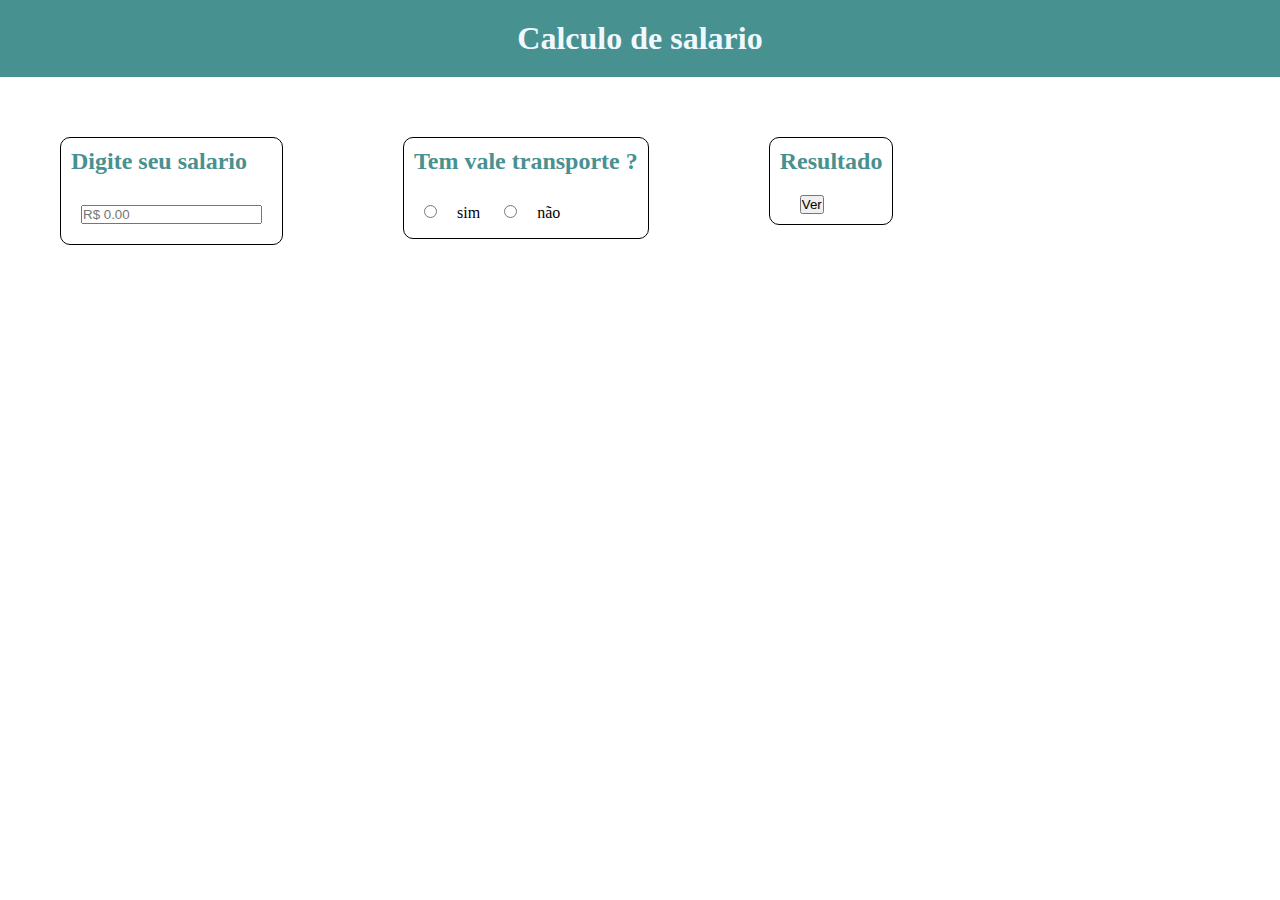
<file: lansamento_financeiro/index.html>
<!DOCTYPE html>
<html>
<head>
    <meta charset='utf-8'>
    <meta http-equiv='X-UA-Compatible' content='IE=edge'>
    <title>Calculo de salario</title>
    <meta name='viewport' content='width=device-width, initial-scale=1'>
    <link rel='stylesheet' type='text/css' media='screen' href='index.css'>
    <script src='main.js'></script>
</head>


<body>

    <header>
        <h1>Calculo de salario</h1>
    </header>


    <main>
        
        <div>
            <h2>Digite seu salario</h2>
            <input type="text" name="salario" id="salario" placeholder="R$ 0.00">
        </div>

        <div>
            <h2>Tem vale transporte ?</h2>
            <input type="radio" name="VT" id="VT_sim">sim
            <input type="radio" name="VT" >não
        </div>

        <div>
            <h2>Resultado</h2>
            <button onclick="calcular()">Ver</button>
            <p id="result"></p>
        </div>

        
        

    </main>
    
</body>
</html>
</file>
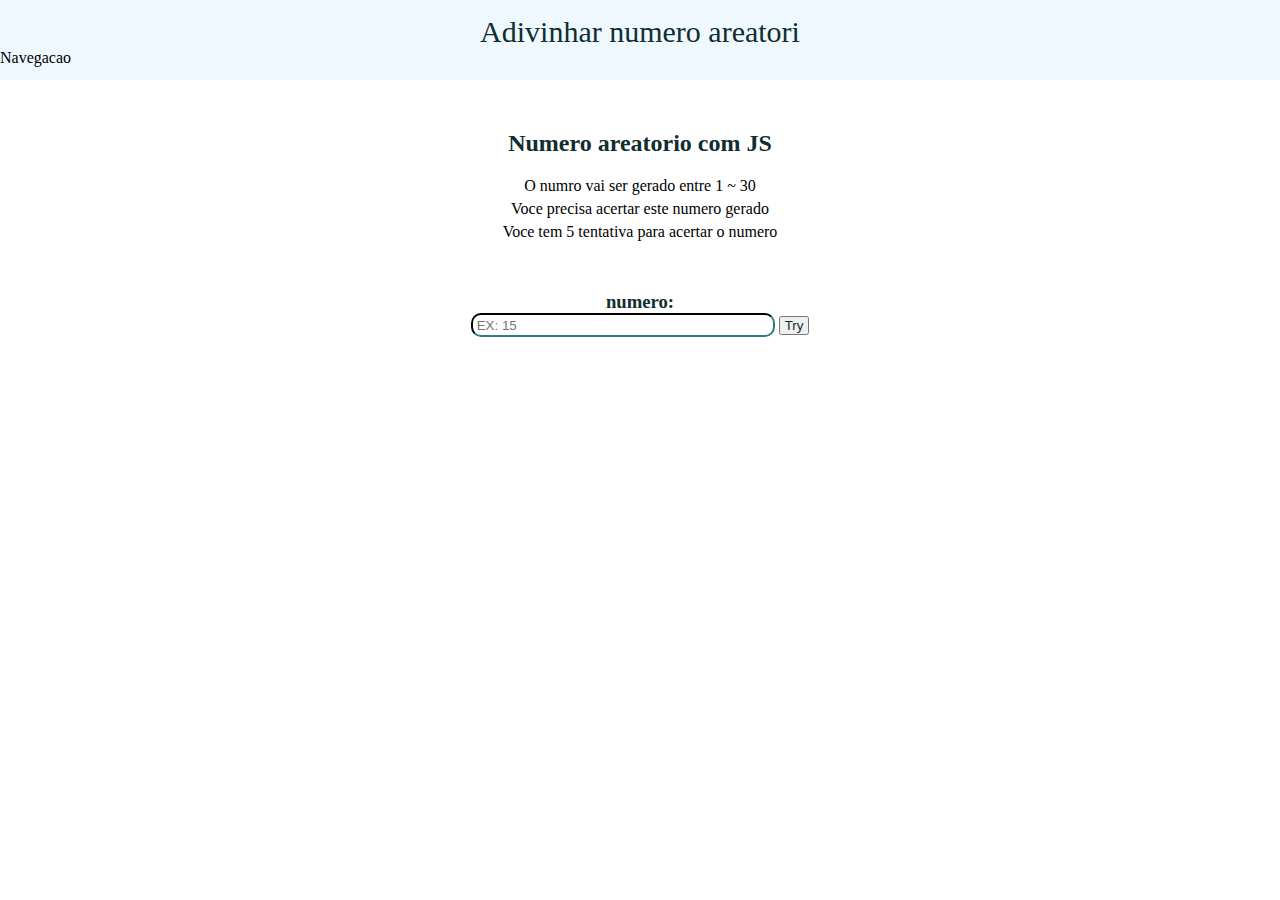
<file: numero_randomico/index.html>
<!DOCTYPE html>
<html lang="en">
<head>
    <meta charset="UTF-8">
    <link rel="stylesheet" href="index.css">
    <script src="main.js"></script>
    <title>Game: Adivinhar Numero</title>
</head>


<body>


    <div id="div1">
        <header>Adivinhar numero areatori</header>
        <nav>Navegacao</nav>
    </div>


    <main>

        <div id="div2">
            <h2>Numero areatorio com JS</h2>

            <ol>O numro vai ser gerado entre 1 ~ 30</ol>
            <ol>Voce precisa acertar este numero gerado</ol>
            <ol>Voce tem 5 tentativa para acertar o numero</ol>

        </div>

        <div id="div3">
            <h3>numero:</h3>
            <input type="number" placeholder=" EX: 15" id="input_num">
            <button onclick="Numero.Acao()">Try</button>
        </div>

        <div id="div4">
            <h4 id="result"></h4>
            <p id="quant"></p>
        </div>
    </main>


</body>
</html>
</file>
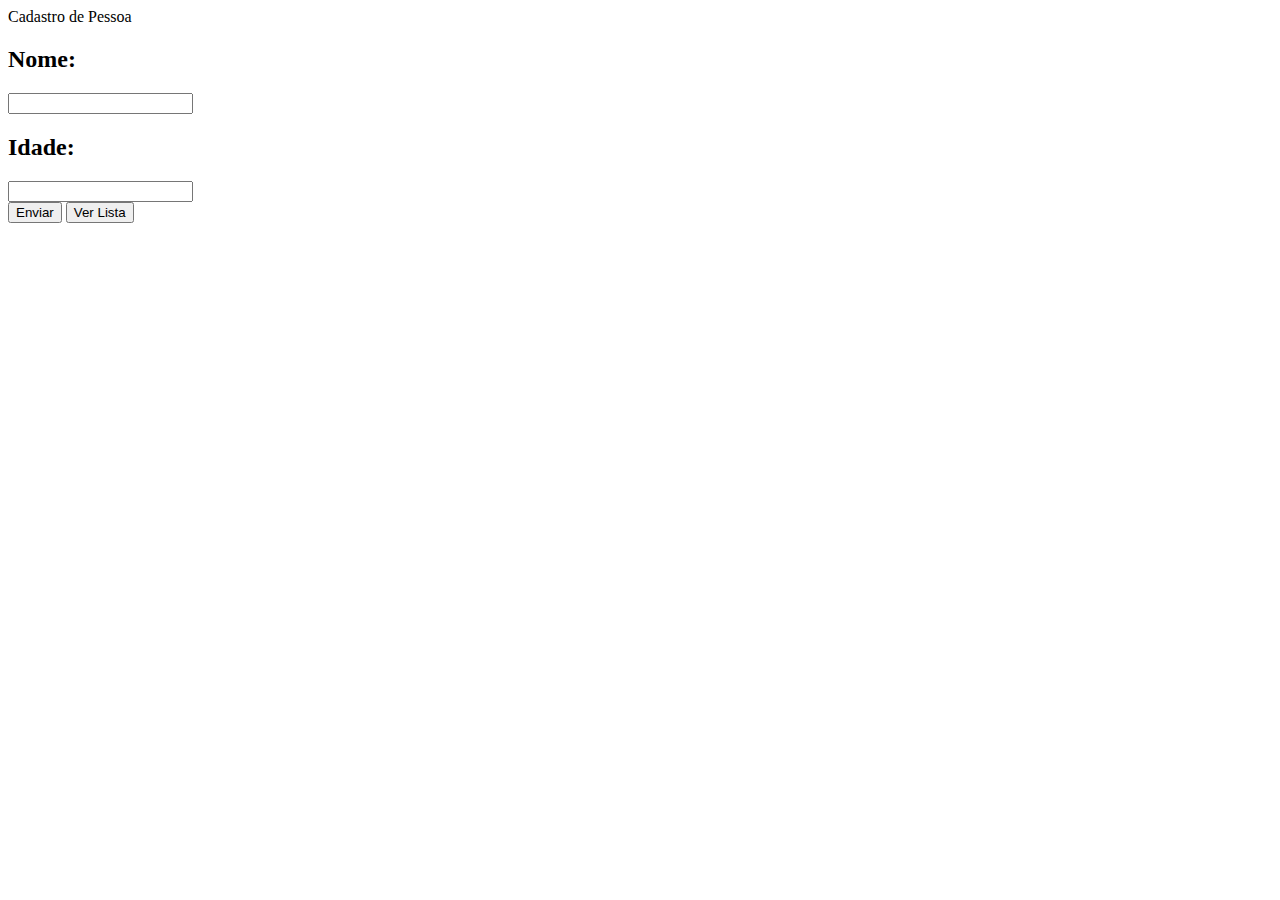
<file: poo_cadastro_prssoa/index.html>
<!DOCTYPE html>
<html lang="en">
<head>
    <meta charset="UTF-8">
    <meta name="viewport" content="width=device-width, initial-scale=1.0">
    <title>Cadastro de Pessoa</title>
    <script src="main.js"></script>
</head>


<body>
    <header>Cadastro de Pessoa</header>
    

    <div>
        <h2>Nome:</h2>
        <input type="text" name="nome_pessoa" id="nome_pessoa">
    </div>

    <div>
        <h2>Idade:</h2>
        <input type="text" name="nome_pessoa" id="idade">
    </div>

    <div>
        <button onclick="cadastro.getDado()">Enviar</button>
        <button onclick="cadastro.setDado()">Ver Lista</button>
    </div>


</body>
</html>
</file>
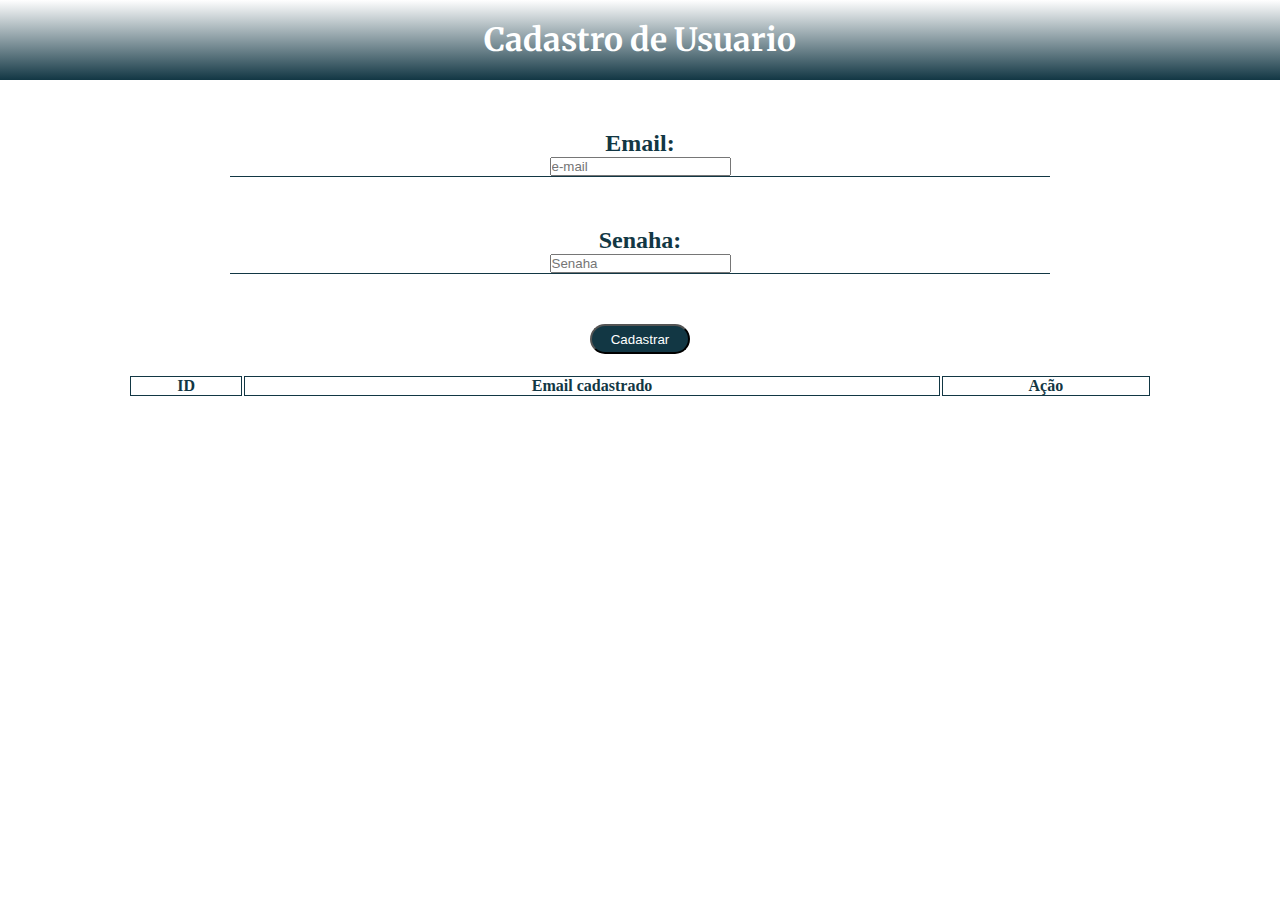
<file: projeto_cadastrar_user/index.html>
<!DOCTYPE html>
<html>

<head>
	<meta charset="utf-8">
	<meta name="viewport" content="width=device-width, initial-scale=1">
	<title>Cadastro de Email</title>
	<link rel="preconnect" href="https://fonts.googleapis.com">
	<link rel="preconnect" href="https://fonts.gstatic.com" crossorigin>
	<link href="https://fonts.googleapis.com/css2?family=Merriweather:ital,wght@1,300&display=swap" rel="stylesheet">
	<link rel="stylesheet" type="text/css" href="index.css">
	<script type="text/javascript" src="main.js"></script>
</head>


<body>

	<header>
		<h1>Cadastro de Usuario</h1>
	</header>

	<main>
		
		<div id="divEmail">
			<h2>Email:</h2>
			<input type="text" name="email" id="email" placeholder="e-mail">
		</div>

		<div id="divSenha">
			<h2>Senaha:</h2>
			<input type="password" name="email" id="senha" placeholder="Senaha">
		</div>

		<div id="buttom">
			<button onclick="cadastro.getInformacao()">Cadastrar</button>
		</div>

	</main>

	<div>
		<table>

			<thead>
				<th>ID</th>
				<th>Email cadastrado</th>
				<th>Ação</th>
			</thead>

			<tbody id="view"></tbody>

		</table>
	</div>

</body>
</html>
</file>
<file: lansamento_financeiro/index.css>
*{
    padding: 0px;
    margin: 0px;
}

header{
    width: 100%;
    background-color: rgb(71, 145, 145);
}

header h1{
    text-align: center;
    padding: 20px;
    color: aliceblue;
}

body{
    background-image: url(https://wallpaperaccess.com/full/5652030.jpg);
    background-position: 100%;
}

div{
    float: left;
    margin: 60px;
    border-radius: 10px;
    background-color: #fff;
    border: 1px solid ;
}

div h2{
    margin: 10px;
    color: rgb(71, 145, 145);
}

div input{
    margin: 20px;
}

div button{
    margin-top:10px ;
    margin-left:30px ;
}

#result{
    margin-top: 10px;
    font-size: 20px;
}
</file>
<file: numero_randomico/index.css>
*{
    padding: 0px;
    margin: 0px;
}


#div1{
    width: 100%;
    height: 80px;
    background: aliceblue;
}

div header{
    padding-top: 15px;
    text-align: center;
    color: #102e2f;
    font-size: 30px;
}

main{
    background: #ffffff;
    width: 80%;
    margin: auto;
    margin-top: 50px;
}

#div2{
    width: 100%;
    text-align: center;
    margin-bottom: 10px;
}

#div2 h2{
    color: #102e2f;
    font-family: "Droid Sans";
    font-style: unset;
    margin-bottom: 20px ;
}

#div2 ol{
    margin: 5px;
}

#div3{
    width: 100%;
    text-align: center;
    margin-bottom: 10px;
    margin-top: 50px;
}

#div3 h3{
    color: #102e2f;
}

#div3 input{
    border-radius: 10px;
    width: 300px;
    height: 20px;
    border-color: #102e2f;
}

#div3 button{
    width: 30px;
    color: #102e2f;
}

#div4{
    width: 100%;
    text-align: center;
    margin-bottom: 10px;
    margin-top: 50px;
}

#div4 h4{
    font-family: "Droid Sans";
    font-size: 30px;
    margin-bottom: 5px;
}
</file>
<file: projeto_cadastrar_user/index.css>
*{
    padding: 0px;
    margin: 0px;
}

header{
    width: 100%;
    font-family: 'Merriweather', serif;
    color: #fff;
    background:  linear-gradient(to bottom, rgb(255, 255, 255), rgb(18, 55, 68));
}

header h1{
    text-align: center;
    padding: 20px;
}

main{
    width: 80% ;
    margin: auto;
    margin-top: 50px;
}

h2{
    color: rgb(18, 55, 68);
}

#divEmail{
    border-bottom: 1px solid rgb(18, 55, 68);
    margin: auto;
    width: 80%;
    margin-top: 50px;
    text-align: center;
}

#divSenha{
    border-bottom: 1px solid rgb(18, 55, 68);
    margin: auto;
    margin-top: 50px;
    width: 80%;
    text-align: center;
}

#buttom{
    width: 50%;
    margin: auto;
    margin-top: 50px;
    margin-bottom: 20px;
    border-radius: 20xp;
    text-align: center;
}

#buttom button{
    background-color: rgb(18, 55, 68);
    color: #fff;
    border-radius: 20px;
    width: 100px;
    height: 30px;
}

table{
    width: 80%;
    margin: auto;
    margin-top: 20px;
    color: rgb(18, 55, 68);
}

th{
    border: 1px solid rgb(18, 55, 68);
}

td{
    padding: 5px;
    text-align: center;
    border: 1px solid rgb(18, 55, 68);
}
</file>
